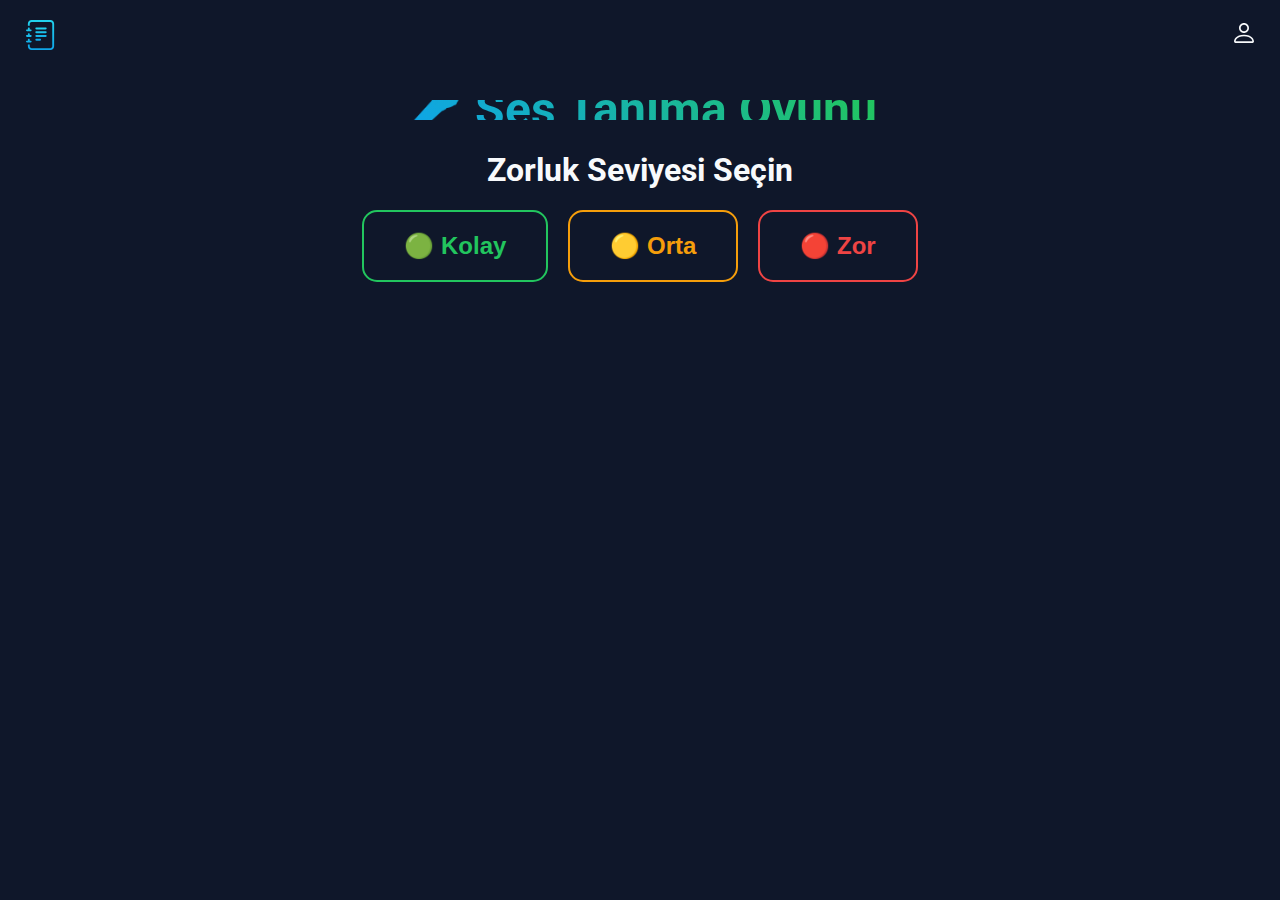
<file: gunluk-master/templates/game.html>
<!DOCTYPE html>
<html lang="tr">
<head>
    <meta charset="UTF-8">
    <meta http-equiv="X-UA-Compatible" content="IE=edge">
    <meta name="viewport" content="width=device-width, initial-scale=1.0">
    <title>Ses Tanıma Oyunu - Programcının Kütüphanesi</title>
    <link rel="stylesheet" href="../static/css/style.css">
</head>
<body>
    <header class="header">
        <img src="../static/img/logo.svg" alt="logo" width="30" height="30">
        <ul class="main-list">
            <li class="list__item">
                <a href="/">
                    <img src="../static/img/login.svg" alt="ana sayfa" width="20" height="20">
                </a>
            </li>
        </ul>
    </header>
    
    <main>
        <div class="game-container">
            <h1 class="game-title">🎤 Ses Tanıma Oyunu</h1>
            
            <!-- Seviye Seçimi -->
            <div id="levelSelection" class="level-selection">
                <h2>Zorluk Seviyesi Seçin</h2>
                <div class="level-buttons">
                    <button class="level-btn" data-level="kolay">🟢 Kolay</button>
                    <button class="level-btn" data-level="orta">🟡 Orta</button>
                    <button class="level-btn" data-level="zor">🔴 Zor</button>
                </div>
            </div>
            
            <!-- Oyun Alanı -->
            <div id="gameArea" class="game-area" style="display: none;">
                <div class="game-info">
                    <div class="info-item">
                        <span class="info-label">Seviye:</span>
                        <span id="currentLevel" class="info-value"></span>
                    </div>
                    <div class="info-item">
                        <span class="info-label">Puan:</span>
                        <span id="score" class="info-value">0</span>
                    </div>
                    <div class="info-item">
                        <span class="info-label">Deneme:</span>
                        <span id="attempts" class="info-value">0/3</span>
                    </div>
                </div>
                
                <div class="word-display">
                    <h2 id="targetWord" class="target-word"></h2>
                    <p class="word-instruction">Bu kelimeyi İngilizce olarak söyleyin!</p>
                </div>
                
                <div class="timer-display">
                    <div id="timer" class="timer">⏱️ 10</div>
                </div>
                
                <div class="audio-controls">
                    <button id="recordButton" class="audio-button">
                        <span id="recordIcon">🎤</span>
                        <span id="recordText">Ses Kaydet</span>
                    </button>
                    
                    <div id="recordingStatus" class="recording-status" style="display: none;">
                        <span class="recording-dot"></span>
                        Kayıt yapılıyor...
                    </div>
                </div>
                
                <div id="resultArea" class="result-area" style="display: none;">
                    <div id="resultMessage" class="result-message"></div>
                    <button id="nextWordBtn" class="next-word-btn" style="display: none;">Sonraki Kelime</button>
                </div>
                
                <div class="game-controls">
                    <button id="newGameBtn" class="control-btn">Yeni Oyun</button>
                    <button id="backToMenuBtn" class="control-btn">Ana Menü</button>
                </div>
            </div>
            
            <!-- Oyun Sonu -->
            <div id="gameOver" class="game-over" style="display: none;">
                <h2>🎉 Oyun Bitti!</h2>
                <div class="final-score">
                    <p>Toplam Puan: <span id="finalScore">0</span></p>
                    <p>Seviye: <span id="finalLevel"></span></p>
                </div>
                <div class="game-over-controls">
                    <button id="playAgainBtn" class="control-btn">Tekrar Oyna</button>
                    <button id="backToMenuBtn2" class="control-btn">Ana Menü</button>
                </div>
            </div>
        </div>
    </main>
    
    <script>
        let mediaRecorder;
        let audioChunks = [];
        let isRecording = false;
        let gameState = {
            level: '',
            currentWord: '',
            score: 0,
            attempts: 0,
            maxAttempts: 3,
            timeLimit: 10,
            timer: null,
            timeLeft: 10
        };
        
        // DOM Elements
        const levelSelection = document.getElementById('levelSelection');
        const gameArea = document.getElementById('gameArea');
        const gameOver = document.getElementById('gameOver');
        const recordButton = document.getElementById('recordButton');
        const recordIcon = document.getElementById('recordIcon');
        const recordText = document.getElementById('recordText');
        const recordingStatus = document.getElementById('recordingStatus');
        const resultArea = document.getElementById('resultArea');
        const resultMessage = document.getElementById('resultMessage');
        const nextWordBtn = document.getElementById('nextWordBtn');
        const timer = document.getElementById('timer');
        
        // Mikrofon erişimi
        navigator.mediaDevices.getUserMedia({ audio: true })
            .then(stream => {
                mediaRecorder = new MediaRecorder(stream);
                
                mediaRecorder.ondataavailable = event => {
                    audioChunks.push(event.data);
                };
                
                mediaRecorder.onstop = () => {
                    const audioBlob = new Blob(audioChunks, { type: 'audio/webm' });
                    checkWord(audioBlob);
                    audioChunks = [];
                };
            })
            .catch(err => {
                console.error('Mikrofon erişimi reddedildi:', err);
                recordButton.disabled = true;
                recordText.textContent = 'Mikrofon Erişimi Gerekli';
            });
        
        // Event Listeners
        document.querySelectorAll('.level-btn').forEach(btn => {
            btn.addEventListener('click', (e) => {
                startGame(e.target.dataset.level);
            });
        });
        
        recordButton.addEventListener('click', () => {
            if (!isRecording) {
                startRecording();
            } else {
                stopRecording();
            }
        });
        
        nextWordBtn.addEventListener('click', () => {
            getNewWord();
        });
        
        document.getElementById('newGameBtn').addEventListener('click', () => {
            resetGame();
        });
        
        document.getElementById('backToMenuBtn').addEventListener('click', () => {
            showLevelSelection();
        });
        
        document.getElementById('playAgainBtn').addEventListener('click', () => {
            resetGame();
        });
        
        document.getElementById('backToMenuBtn2').addEventListener('click', () => {
            showLevelSelection();
        });
        
        function startGame(level) {
            gameState.level = level;
            gameState.score = 0;
            gameState.attempts = 0;
            
            document.getElementById('currentLevel').textContent = level.charAt(0).toUpperCase() + level.slice(1);
            document.getElementById('score').textContent = '0';
            document.getElementById('attempts').textContent = '0/3';
            
            levelSelection.style.display = 'none';
            gameArea.style.display = 'block';
            
            getNewWord();
        }
        
        function getNewWord() {
            fetch('/start_game', {
                method: 'POST',
                headers: {
                    'Content-Type': 'application/json',
                },
                body: JSON.stringify({ level: gameState.level })
            })
            .then(response => response.json())
            .then(data => {
                if (data.success) {
                    gameState.currentWord = data.word;
                    gameState.attempts = 0;
                    gameState.timeLeft = data.time_limit;
                    
                    document.getElementById('targetWord').textContent = data.word;
                    document.getElementById('attempts').textContent = '0/3';
                    resultArea.style.display = 'none';
                    
                    startTimer();
                } else {
                    alert('Oyun başlatılamadı: ' + data.error);
                }
            })
            .catch(error => {
                console.error('Hata:', error);
                alert('Oyun başlatılamadı');
            });
        }
        
        function startTimer() {
            if (gameState.timer) {
                clearInterval(gameState.timer);
            }
            
            gameState.timeLeft = gameState.timeLimit;
            updateTimer();
            
            gameState.timer = setInterval(() => {
                gameState.timeLeft--;
                updateTimer();
                
                if (gameState.timeLeft <= 0) {
                    clearInterval(gameState.timer);
                    timeUp();
                }
            }, 1000);
        }
        
        function updateTimer() {
            timer.textContent = `⏱️ ${gameState.timeLeft}`;
            if (gameState.timeLeft <= 3) {
                timer.style.color = '#ff6b6b';
            } else {
                timer.style.color = '#F8FAFC';
            }
        }
        
        function timeUp() {
            showResult('⏰ Süre doldu!', false);
        }
        
        function startRecording() {
            if (gameState.attempts >= gameState.maxAttempts) {
                alert('Maksimum deneme sayısına ulaştınız!');
                return;
            }
            
            isRecording = true;
            recordIcon.textContent = '⏹️';
            recordText.textContent = 'Kaydı Durdur';
            recordingStatus.style.display = 'block';
            resultArea.style.display = 'none';
            
            mediaRecorder.start();
        }
        
        function stopRecording() {
            isRecording = false;
            recordIcon.textContent = '🎤';
            recordText.textContent = 'Ses Kaydet';
            recordingStatus.style.display = 'none';
            
            mediaRecorder.stop();
        }
        
        function checkWord(audioBlob) {
            const formData = new FormData();
            formData.append('audio', audioBlob, 'recording.webm');
            formData.append('target_word', gameState.currentWord);
            
            fetch('/check_word', {
                method: 'POST',
                body: formData
            })
            .then(response => response.json())
            .then(data => {
                gameState.attempts++;
                document.getElementById('attempts').textContent = `${gameState.attempts}/${gameState.maxAttempts}`;
                
                if (data.success) {
                    if (data.correct) {
                        gameState.score += 10;
                        document.getElementById('score').textContent = gameState.score;
                        showResult(`✅ Doğru! "${data.recognized}"`, true);
                        clearInterval(gameState.timer);
                    } else {
                        showResult(`❌ Yanlış! Tanınan: "${data.recognized}"`, false);
                    }
                } else {
                    showResult(`❌ Hata: ${data.error}`, false);
                }
                
                if (gameState.attempts >= gameState.maxAttempts && !data.correct) {
                    setTimeout(() => {
                        getNewWord();
                    }, 2000);
                }
            })
            .catch(error => {
                console.error('Hata:', error);
                showResult('❌ Ses tanıma sırasında hata oluştu', false);
            });
        }
        
        function showResult(message, isCorrect) {
            resultMessage.textContent = message;
            resultMessage.className = `result-message ${isCorrect ? 'correct' : 'incorrect'}`;
            resultArea.style.display = 'block';
            
            if (isCorrect) {
                nextWordBtn.style.display = 'block';
            } else if (gameState.attempts >= gameState.maxAttempts) {
                setTimeout(() => {
                    getNewWord();
                }, 2000);
            }
        }
        
        function resetGame() {
            gameState.score = 0;
            gameState.attempts = 0;
            if (gameState.timer) {
                clearInterval(gameState.timer);
            }
            
            showLevelSelection();
        }
        
        function showLevelSelection() {
            levelSelection.style.display = 'block';
            gameArea.style.display = 'none';
            gameOver.style.display = 'none';
        }
        
        function endGame() {
            if (gameState.timer) {
                clearInterval(gameState.timer);
            }
            
            document.getElementById('finalScore').textContent = gameState.score;
            document.getElementById('finalLevel').textContent = gameState.level.charAt(0).toUpperCase() + gameState.level.slice(1);
            
            gameArea.style.display = 'none';
            gameOver.style.display = 'block';
        }
    </script>
</body>
</html>
</file>
<file: gunluk-master/static/css/style.css>
@import url('https://fonts.googleapis.com/css2?family=Roboto:wght@400;700&display=swap');
body::-webkit-scrollbar {
    width: 12px;
  }
  
  body::-webkit-scrollbar-track {
    background: #0F172A;        /* izleme bölgesinin rengi */
  }
  
  body::-webkit-scrollbar-thumb {
    background-color: rgba(30, 41, 59, 0.4);    /* kaydırıcının rengi  */
    border-radius: 20px;       /* kaydırıcının yuvarlaklığı */
    border: none;
  }




body {
    margin: 0;
    padding: 0;
    font-family: 'Roboto', sans-serif;
    font-size: 16px;
    line-height: 20px;
    background-color: #0F172A;
    color: #F8FAFC;
}

h1, h2, p {
    margin: 0;
}


img {
    object-fit: contain;
}

a {
    text-decoration: none;
    color: inherit;
}

ul {
    list-style: none;
    margin: 0;
    padding: 0;
}

.header {
    display: flex;
    justify-content: space-between;
    align-items: center;
    padding: 20px 2%;
    margin-bottom: 30px;
}

.main-list {
    display: flex;
    align-items: center;
    gap: 20px;
}


.main__title {
    font-size: 40px;
    text-align: center;
    margin-bottom: 70px;
}

.cards-list {
    display: flex;
    padding: 0 5%;
    flex-wrap: wrap;
    flex-direction: row;
    gap: 20px;
    column-gap: 50px;
    justify-content: center;
}

.card {
    width: 350px;
    height: 500px;
    transition: 0.2s;
    background: rgba(30, 41, 59, 0.4);
    border-radius: 20px;
    box-shadow: 0px 4px 10px rgba(0, 0, 0, 0.1);

}

.card__link {
    display: flex;
    flex-direction: column;
    align-items: center;
    width: inherit;
    height: inherit;
}

.card__text {
    border-top: 1px solid rgba(14, 165, 233, 1);
    width: inherit;
    display: flex;
    padding: 50px 0 20px;
    flex-direction: column;
    gap: 20px;
    align-items: center;
}

.card__title {
    padding: 0 20px;
    text-align: center;
}
.card__subtitle {
    padding: 0 20px;
    text-align: center;

}

.card__img {
    padding: 30px;
}

.creat__link {
    display: block;
    width: inherit;
    height: inherit;
    background: url(../img/plus.svg) no-repeat;
    background-size: 200px 200px;
    background-position: center;
}

.game__link {
    display: flex;
    align-items: center;
    justify-content: center;
    width: inherit;
    height: inherit;
    text-decoration: none;
    color: inherit;
}

.game-card-content {
    display: flex;
    flex-direction: column;
    align-items: center;
    text-align: center;
    padding: 20px;
}

.game-icon {
    font-size: 80px;
    margin-bottom: 20px;
}

.game-text h3 {
    font-size: 24px;
    margin-bottom: 10px;
    color: #0ea5e9;
}

.game-text p {
    font-size: 16px;
    color: #94a3b8;
    margin: 0;
}

.card--creat:hover,
.card:hover {
    box-shadow: 0px 4px 10px rgba(14, 165, 233, 1);
}

.creat-form {
    padding: 0 5%;
    display: flex;
    justify-content: center;
    flex-direction: column;
    align-items: center;
    margin-bottom: 50px;
}

.form__card {
    width: 40%;
    padding: 0 20px 20px;
    display: flex;
    gap: 30px;
    flex-direction: column;
    align-items: center;
    background: rgba(30, 41, 59, 0.4);
    border-radius: 20px;
    box-shadow: 0px 4px 10px rgba(0, 0, 0, 0.1);
}

.form__inputs {
    display: flex;
    flex-direction: column;
    align-items: center;
    gap: 15px;
    width: 100%;
}

.form__inputs label {
    width: 80%;
}

.form__input {
    background: #0F172A;
    border-radius: 10px;
    padding: 10px;
    height: 30px;
    color: #F8FAFC;
    font: inherit;
    border: none;
    width: 94%;
}

.form__card label {
    width: 80%;
}

.form__text {
    background: #0F172A;
    border-radius: 10px;
    padding: 10px;
    color: #F8FAFC;
    font: inherit;
    border: none;
    width: 94%;
}

.form__button {
    border: 1px solid rgba(14, 165, 233, 1);
    background: #0F172A;
    border-radius: 10px;
    color: rgba(14, 165, 233, 1);
    padding: 10px;
    font: inherit;
    width: 200px;
    height: 50px;
    cursor: pointer;
    transition: 0.2s;
}

.form__button:hover {
    color: #F8FAFC;
    background:  rgba(14, 165, 233, 1);
}

.main {
    padding: 0 5%;
}

.main__block {
    background: rgba(30, 41, 59, 0.4);
    border-radius: 20px;
    box-shadow: 0px 4px 10px rgba(0, 0, 0, 0.1);
    padding: 30px 80px;
    display: flex;
    flex-direction: column;
    align-items: center;
}

.main__subtitle {
    text-align: center;
    margin-bottom: 50px;
}

.main__text {
    line-height: 30px;
    margin-bottom: 40px;
    white-space: pre-wrap;
    align-self: flex-start;
}

.main__link {
    display: block;
    border: 1px solid rgba(14, 165, 233, 1);
    background: #0F172A;
    border-radius: 10px;
    color: rgba(14, 165, 233, 1);
    padding: 15px 10px;
    font: inherit;
    width: 200px;
    text-align: center;
    cursor: pointer;
    transition: 0.2s;
}

.main__link:hover {
    color: #F8FAFC;
    background:  rgba(14, 165, 233, 1);
}

/* Ses Kayıt Bölümü Stilleri */
.audio-section {
    display: flex;
    flex-direction: column;
    align-items: center;
    gap: 15px;
    width: 100%;
    margin: 20px 0;
}

.audio-button {
    display: flex;
    align-items: center;
    gap: 10px;
    border: 1px solid rgba(14, 165, 233, 1);
    background: #0F172A;
    border-radius: 10px;
    color: rgba(14, 165, 233, 1);
    padding: 12px 20px;
    font: inherit;
    cursor: pointer;
    transition: 0.2s;
    font-size: 16px;
}

.audio-button:hover {
    color: #F8FAFC;
    background: rgba(14, 165, 233, 1);
}

.audio-button:disabled {
    opacity: 0.5;
    cursor: not-allowed;
}

.recording-status {
    display: flex;
    align-items: center;
    gap: 10px;
    color: #ff6b6b;
    font-weight: bold;
}

.recording-dot {
    width: 12px;
    height: 12px;
    background-color: #ff6b6b;
    border-radius: 50%;
    animation: pulse 1s infinite;
}

@keyframes pulse {
    0% { opacity: 1; }
    50% { opacity: 0.5; }
    100% { opacity: 1; }
}

.audio-result {
    display: flex;
    flex-direction: column;
    align-items: center;
    gap: 10px;
    padding: 15px;
    background: rgba(34, 197, 94, 0.1);
    border: 1px solid rgba(34, 197, 94, 0.3);
    border-radius: 10px;
    color: #22c55e;
}

.use-audio-button {
    border: 1px solid #22c55e;
    background: #0F172A;
    border-radius: 8px;
    color: #22c55e;
    padding: 8px 16px;
    font: inherit;
    cursor: pointer;
    transition: 0.2s;
}

.use-audio-button:hover {
    color: #F8FAFC;
    background: #22c55e;
}

/* Oyun Stilleri */
.game-container {
    padding: 0 5%;
    display: flex;
    flex-direction: column;
    align-items: center;
    min-height: 80vh;
}

.game-title {
    font-size: 48px;
    text-align: center;
    margin-bottom: 40px;
    background: linear-gradient(45deg, #0ea5e9, #22c55e);
    -webkit-background-clip: text;
    -webkit-text-fill-color: transparent;
    background-clip: text;
}

.level-selection {
    text-align: center;
    margin-bottom: 40px;
}

.level-selection h2 {
    font-size: 32px;
    margin-bottom: 30px;
    color: #F8FAFC;
}

.level-buttons {
    display: flex;
    gap: 20px;
    justify-content: center;
    flex-wrap: wrap;
}

.level-btn {
    padding: 20px 40px;
    font-size: 24px;
    font-weight: bold;
    border: 2px solid;
    border-radius: 15px;
    background: #0F172A;
    color: #F8FAFC;
    cursor: pointer;
    transition: all 0.3s ease;
    min-width: 150px;
}

.level-btn[data-level="kolay"] {
    border-color: #22c55e;
    color: #22c55e;
}

.level-btn[data-level="orta"] {
    border-color: #f59e0b;
    color: #f59e0b;
}

.level-btn[data-level="zor"] {
    border-color: #ef4444;
    color: #ef4444;
}

.level-btn:hover {
    transform: translateY(-5px);
    box-shadow: 0 10px 20px rgba(0, 0, 0, 0.3);
}

.level-btn[data-level="kolay"]:hover {
    background: #22c55e;
    color: #F8FAFC;
}

.level-btn[data-level="orta"]:hover {
    background: #f59e0b;
    color: #F8FAFC;
}

.level-btn[data-level="zor"]:hover {
    background: #ef4444;
    color: #F8FAFC;
}

.game-area {
    width: 100%;
    max-width: 800px;
    background: rgba(30, 41, 59, 0.4);
    border-radius: 20px;
    padding: 40px;
    box-shadow: 0px 4px 10px rgba(0, 0, 0, 0.1);
}

.game-info {
    display: flex;
    justify-content: space-around;
    margin-bottom: 30px;
    padding: 20px;
    background: rgba(15, 23, 42, 0.6);
    border-radius: 15px;
}

.info-item {
    text-align: center;
}

.info-label {
    display: block;
    font-size: 14px;
    color: #94a3b8;
    margin-bottom: 5px;
}

.info-value {
    display: block;
    font-size: 24px;
    font-weight: bold;
    color: #0ea5e9;
}

.word-display {
    text-align: center;
    margin-bottom: 30px;
    padding: 30px;
    background: rgba(15, 23, 42, 0.6);
    border-radius: 15px;
}

.target-word {
    font-size: 48px;
    font-weight: bold;
    color: #F8FAFC;
    margin-bottom: 15px;
    text-transform: uppercase;
    letter-spacing: 3px;
}

.word-instruction {
    font-size: 18px;
    color: #94a3b8;
    margin: 0;
}

.timer-display {
    text-align: center;
    margin-bottom: 30px;
}

.timer {
    font-size: 36px;
    font-weight: bold;
    color: #F8FAFC;
    background: rgba(15, 23, 42, 0.6);
    padding: 15px 30px;
    border-radius: 15px;
    display: inline-block;
}

.audio-controls {
    text-align: center;
    margin-bottom: 30px;
}

.result-area {
    text-align: center;
    margin-bottom: 30px;
}

.result-message {
    font-size: 24px;
    font-weight: bold;
    padding: 20px;
    border-radius: 15px;
    margin-bottom: 20px;
}

.result-message.correct {
    background: rgba(34, 197, 94, 0.2);
    color: #22c55e;
    border: 2px solid #22c55e;
}

.result-message.incorrect {
    background: rgba(239, 68, 68, 0.2);
    color: #ef4444;
    border: 2px solid #ef4444;
}

.next-word-btn {
    background: #22c55e;
    color: #F8FAFC;
    border: none;
    padding: 15px 30px;
    font-size: 18px;
    font-weight: bold;
    border-radius: 10px;
    cursor: pointer;
    transition: all 0.3s ease;
}

.next-word-btn:hover {
    background: #16a34a;
    transform: translateY(-2px);
}

.game-controls {
    display: flex;
    gap: 20px;
    justify-content: center;
    flex-wrap: wrap;
}

.control-btn {
    background: #0F172A;
    color: #0ea5e9;
    border: 2px solid #0ea5e9;
    padding: 15px 30px;
    font-size: 16px;
    font-weight: bold;
    border-radius: 10px;
    cursor: pointer;
    transition: all 0.3s ease;
}

.control-btn:hover {
    background: #0ea5e9;
    color: #F8FAFC;
    transform: translateY(-2px);
}

.game-over {
    text-align: center;
    background: rgba(30, 41, 59, 0.4);
    border-radius: 20px;
    padding: 40px;
    box-shadow: 0px 4px 10px rgba(0, 0, 0, 0.1);
    max-width: 600px;
}

.game-over h2 {
    font-size: 48px;
    color: #22c55e;
    margin-bottom: 30px;
}

.final-score {
    background: rgba(15, 23, 42, 0.6);
    border-radius: 15px;
    padding: 30px;
    margin-bottom: 30px;
}

.final-score p {
    font-size: 24px;
    margin: 10px 0;
    color: #F8FAFC;
}

.final-score span {
    color: #0ea5e9;
    font-weight: bold;
}

.game-over-controls {
    display: flex;
    gap: 20px;
    justify-content: center;
    flex-wrap: wrap;
}

/* Responsive Design */
@media (max-width: 768px) {
    .game-title {
        font-size: 36px;
    }
    
    .level-buttons {
        flex-direction: column;
        align-items: center;
    }
    
    .level-btn {
        width: 200px;
    }
    
    .game-info {
        flex-direction: column;
        gap: 15px;
    }
    
    .target-word {
        font-size: 36px;
    }
    
    .game-controls,
    .game-over-controls {
        flex-direction: column;
        align-items: center;
    }
    
    .control-btn {
        width: 200px;
    }
}
</file>
